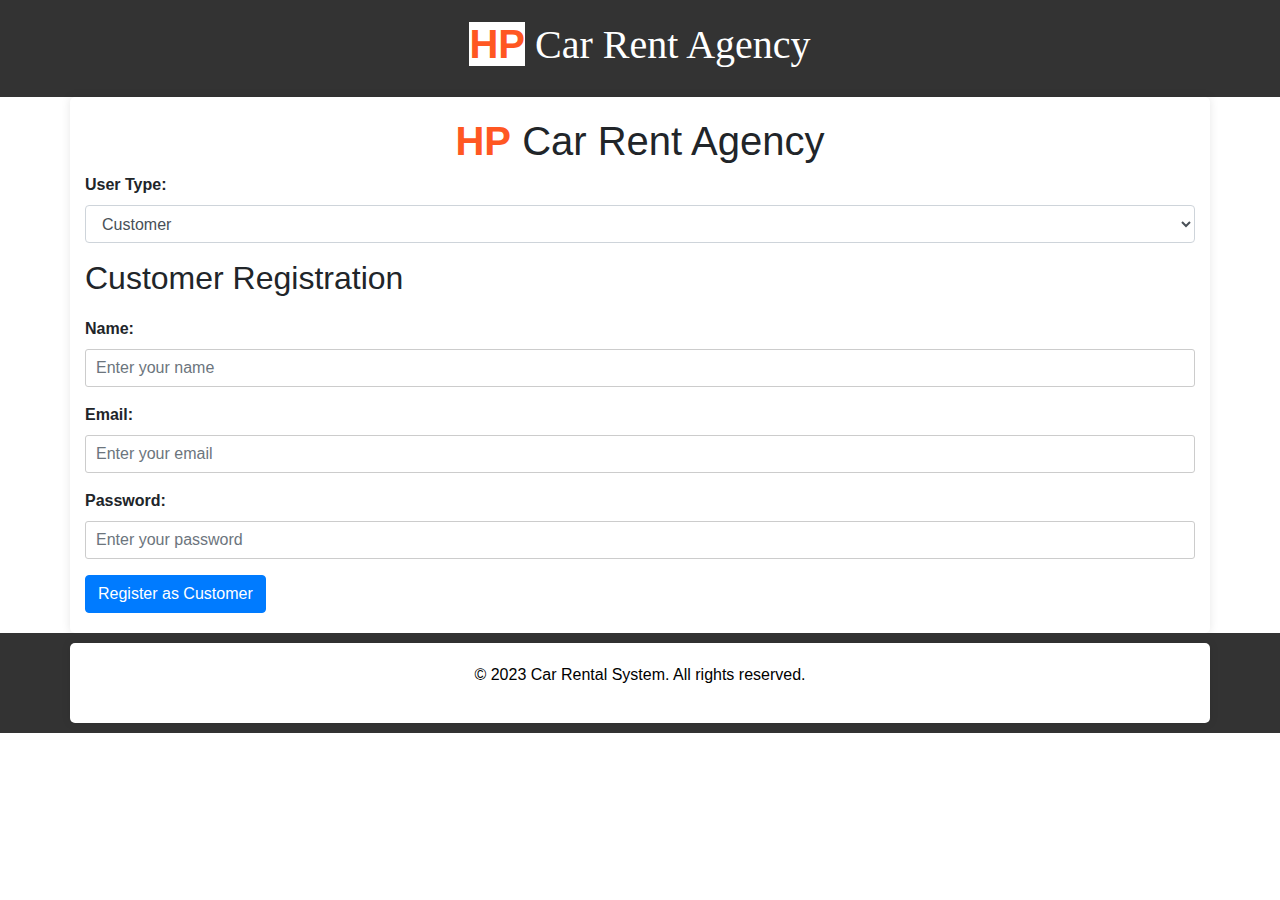
<file: index.html>
<!DOCTYPE html>
<html lang="en">
<head>
    <meta charset="UTF-8">
    <meta name="viewport" content="width=device-width, initial-scale=1.0">
    <title>Car Rental System</title>
    <link href="style.css" rel="stylesheet">
    <link href="https://stackpath.bootstrapcdn.com/bootstrap/4.5.2/css/bootstrap.min.css" rel="stylesheet">
</head>
<body>
    <header>
        <h1><span>HP</span> Car Rent Agency</h1>
  </header>
    <div class="container">
        <h1><span>HP</span> Car Rent Agency</h1>
        
        <div class="form-group">
            <label for="user-type">User Type:</label>
            <select class="form-control" id="user-type">
                <option value="customer">Customer</option>
                <option value="agency">Car Rental Agency</option>
            </select>
        </div>
        <div id="customer-registration-form">
            <h2>Customer Registration</h2>
            <form id="register-customer-form" action="index.php" method="post">
                <div class="form-group">
                    <label for="customer-name">Name:</label>
                    <input type="text" class="form-control" id="customer-name" name="customer_name" placeholder="Enter your name">
                </div>
                <!-- Add customer-specific fields here -->
                <div class="form-group">
                    <label for="customer-email">Email:</label>
                    <input type="email" class="form-control" id="customer-email" name="email" placeholder="Enter your email">
                </div>
                <div class="form-group">
                    <label for="customer-password">Password:</label>
                    <input type="password" class="form-control" id="customer-password" name="password" placeholder="Enter your password">
                </div>
                <button type="button" class="btn btn-primary" id="register-as-customer"><a href="login.html" style="color: white;">Register as Customer</a></button>
            </form>
        </div>
        <div id="agency-registration-form" style="display: none;">
            <h2>Car Rental Agency Registration</h2>
            <form id="register-agency-form">
                <div class="form-group">
                    <label for="agency-name">Agency Name:</label>
                    <input type="text" class="form-control" id="agency-name" name="name" placeholder="Enter agency name">
                </div>
                <!-- Add agency-specific fields here -->
                <div class="form-group">
                    <label for="agency-email">Email:</label>
                    <input type="email" class="form-control" id="agency-email" name="email" placeholder="Enter your email">
                </div>
                <div class="form-group">
                    <label for="agency-password">Password:</label>
                    <input type="password" class="form-control" id="agency-password" name="password" placeholder="Enter your password">
                </div>
                    <button type="button" class="btn btn-primary" id="register-as-agency"><a href="login.html" style="color: white;"> Register as Agency</a></button>          
            </form>
        </div>
    </div>
    <footer>
        <div class="container">
            <p>&copy; 2023 Car Rental System. All rights reserved.</p>
        </div>
    </footer>
<script src="https://code.jquery.com/jquery-3.5.1.slim.min.js"></script>
<script src="https://cdn.jsdelivr.net/npm/@popperjs/core@2.5.3/dist/umd/popper.min.js"></script>
<script src="https://stackpath.bootstrapcdn.com/bootstrap/4.5.2/js/bootstrap.min.js"></script>
<script src="your-custom-script.js">
</script>
</body>
</html>
</file>
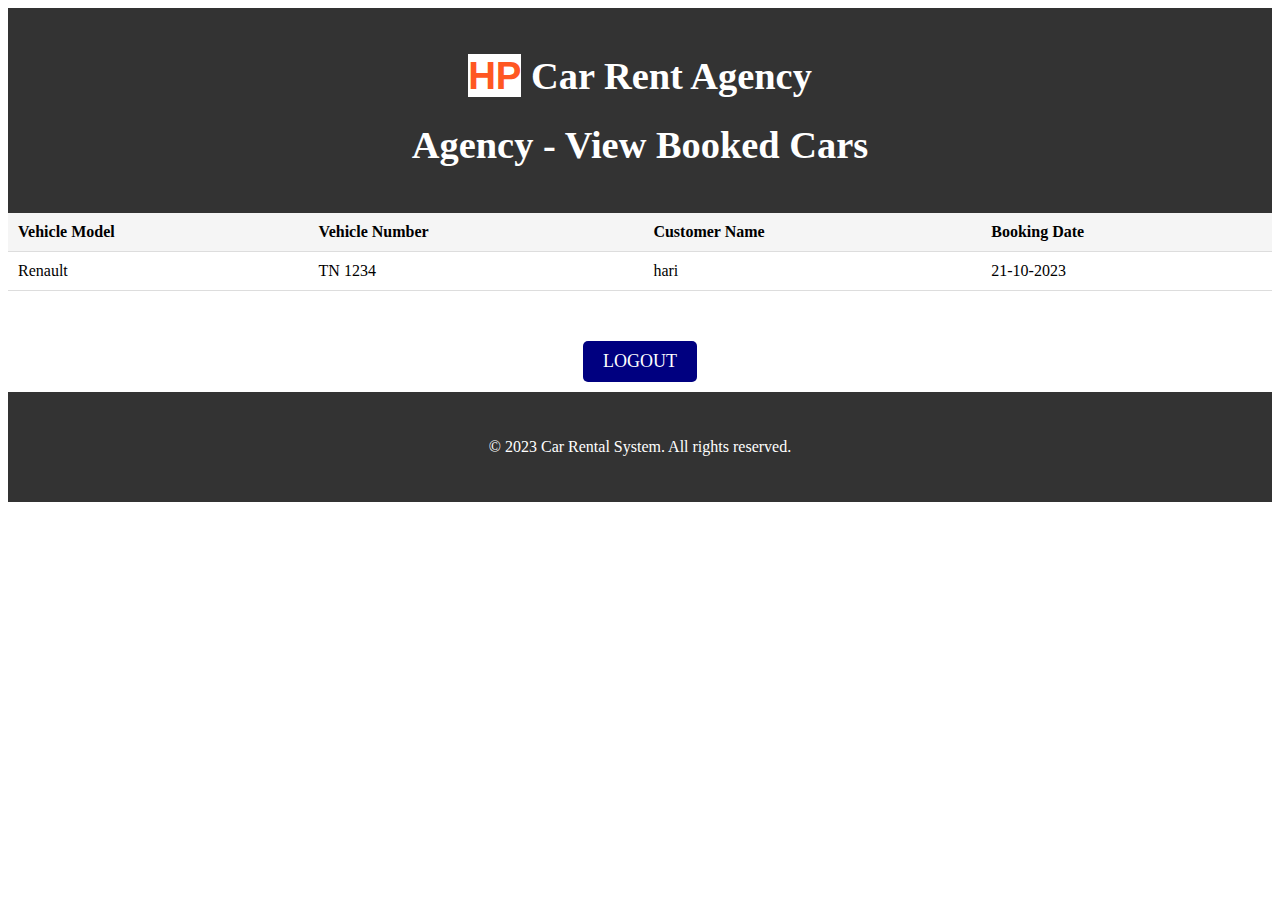
<file: agency-view-booked-cars.html>
<!DOCTYPE html>
<html lang="en">
<head>
    <meta charset="UTF-8">
    <meta name="viewport" content="width=device-width, initial-scale=1.0">
    <title>Agency - View Booked Cars</title>
    <style>
header {
    background-color: #007bff;
    color: #fff;
    text-align: center;
    padding: 20px;
}
footer {
    background-color: #333;
    color: white;
    text-align: center;
    padding: 10px 0;
}

.container {
    max-width: 800px;
    margin: 0 auto;
    padding: 20px;
}


table {
    width: 100%;
    border-collapse: collapse;
}

table th,
table td {
    padding: 10px;
    text-align: left;
    border-bottom: 1px solid #ddd;
}

table th {
    background-color: #f5f5f5;
}

table tbody tr:nth-child(even) {
    background-color: #f2f2f2; 
}
@media (max-width: 768px) {
    table {
        font-size: 14px;
    }
}
header {
    font-size:larger;
    font-family:cursive;
    background-color: #333;
    color: #fff;
    text-align: center;
    padding: 20px;
}
.buttons {  
    text-align: center;
}

.button {
    display: inline-block;
    padding: 10px 20px;
    background-color: navy;
    color: #fff;
    text-decoration: none;
    border-radius: 5px;
    margin: 10px;
    font-size: 18px;
    margin-top: 50px;


}
span{
    background-color: white;
    color: black;
    font-family: cursive;
}
h1 span {
            font-weight: bold;
            font-family: 'Your-Desired-Font', sans-serif; /* Replace 'Your-Desired-Font' with the desired font-family */
            color: #FF5722; /* Change the color to your desired one */
        }
.button:hover {
    background-color: #0056b3;
}
    </style>
</head>
<body>
    <header>
        <h1><span>HP</span> Car Rent Agency</h1>
        <h1>Agency - View Booked Cars</h1>
    </header>
    <form action="fetch-booked-cars.php">
    <!-- Car List -->
    <table class="table table-striped">
        <thead>
            <tr>
                <th>Vehicle Model</th>
                <th>Vehicle Number</th>
                <th>Customer Name</th>
                <th>Booking Date</th>
            </tr>
        </thead>
        <tbody>
            <tr>
                <td>Renault</td>
                <td>TN 1234</td>
                <td>hari</td>
                <td>21-10-2023</td>
            </tr>
           
        </tbody>
    </table>
    </form>
    <div class="buttons">
        <a href="main.html" class="button">LOGOUT</a>
    </div>
    
    <footer>
        <div class="container">
            <p>&copy; 2023 Car Rental System. All rights reserved.</p>
        </div>
    </footer>
    <script href="agency-view-booked-cars.js">
    </script>
</body>
</html>
</file>
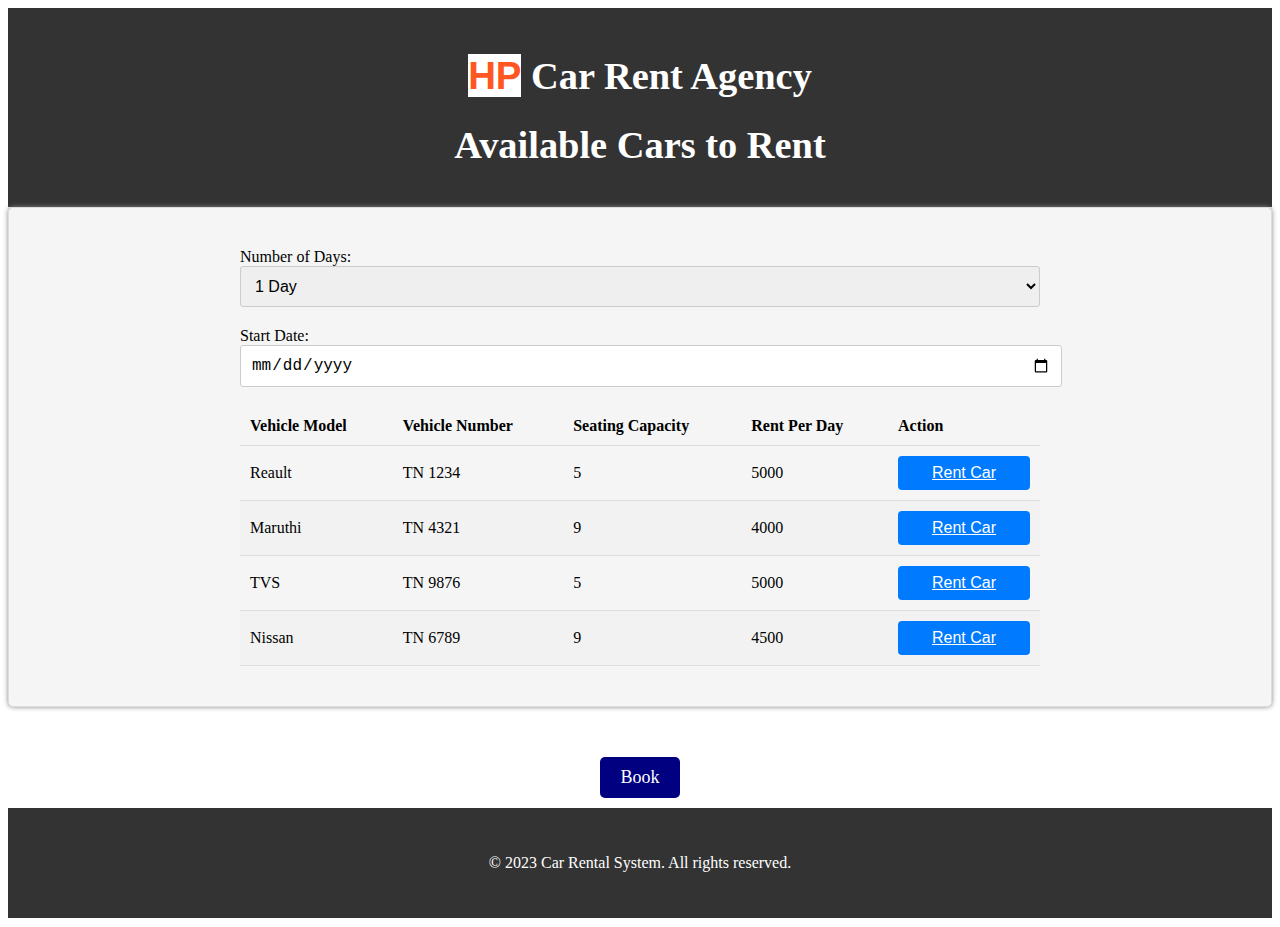
<file: availcar.html>
<!DOCTYPE html>
<html lang="en">
<head>  
     <style>
.container {
    max-width: 800px;
    margin: 0 auto;
    padding: 20px;
}
footer {
    background-color: #333;
    color: white;
    text-align: center;
    padding: 10px 0;
}

h1 {
    text-align: center;
    margin-bottom: 20px;
    color: white; /* Change the color to match your design */
}

.form-group {
    margin-bottom: 20px;
}
table {
    width: 100%;
    border-collapse: collapse;
}

table th,
table td {
    padding: 10px;
    text-align: left;
    border-bottom: 1px solid #ddd; /* Bottom border for table rows */
}
.buttons {  
    text-align: center;
}

.button {
    display: inline-block;
    padding: 10px 20px;
    background-color: navy;
    color: #fff;
    text-decoration: none;
    border-radius: 5px;
    margin: 10px;
    font-size: 18px;
    margin-top: 50px;


}
table th {
    background-color: #f5f5f5; /* Header row background color */
}

.btn-primary {
    background-color: #007bff;
    color: #fff;
    border: none;
    padding: 8px 16px;
    border-radius: 4px;
    cursor: pointer;
}
button{
    width: 100%;
    padding: 10px;
    background-color: #007bff;
    color: #fff;
    border: none;
    border-radius: 3px;
    font-size: 16px;
    cursor: pointer;
}

button[type="submit"]:hover {
    background-color: #0056b3;
}
.btn-primary:hover {
    background-color: #0056b3; /* Change the color on hover */
}

.form-control {
    width: 100%;
    padding: 10px;
    border: 1px solid #ccc;
    border-radius: 3px;
    font-size: 16px;
}
.selectpicker {
    width: 100%;
    padding: 10px;
    border: 1px solid #ccc;
    border-radius: 3px;
    font-size: 16px;
}
input[type="date"] {
    width: 100%;
    padding: 10px;
    border: 1px solid #ccc;
    border-radius: 3px;
    font-size: 16px;
}
header {
    font-size:larger;
    font-family:cursive;
    background-color: #333;
    color: #fff;
    text-align: center;
    padding: 20px;
}
table tbody tr:nth-child(even) {
    background-color: #f2f2f2; 
}
.nav {
    background-color: #f5f5f5; 
    border: 1px solid #ddd;
    padding: 20px; 
    border-radius: 5px; 
    box-shadow: 0px 0px 5px 0px #888; 
}
span{
    background-color: white;
    color: black;
    font-family: cursive;
}
h1 span {
            font-weight: bold;
            font-family: 'Your-Desired-Font', sans-serif;
            color: #FF5722;
        }
    </style>
</head>
<body>
    <header>
        <h1><span>HP</span> Car Rent Agency</h1>
        <h1>Available Cars to Rent</h1>
    </header> 
    <div class="nav">
    <div class="container">
        <?php include('fetch-car-details.php'); ?>
        
            <div class="form-group">
                <label for="rent-days">Number of Days:</label>
                <select class="form-control" id="rent-days">
                    <option value="1">1 Day</option>
                    <option value="2">2 Days</option>
                    <option value="3">3 Days</option>
                    
                </select>
            </div>
            <div class="form-group">
                <label for="start-date">Start Date:</label>
                <input type="date" class="form-control" id="start-date">
            </div>

<table class="table table-striped">
    <thead>
        <tr>
            <th>Vehicle Model</th>
            <th>Vehicle Number</th>
            <th>Seating Capacity</th>
            <th>Rent Per Day</th>
            <th>Action</th
        </tr>
    </thead>
    <tbody>
        <tr>
            <td>Reault</td>
            <td>TN 1234</td>
            <td>5</td>
            <td>5000</td><td><button class="btn btn-primary" id="1"><a href="agency-view-booked-cars.html" style="color: white;">Rent Car</a></button></td>
        </tr>
        <tr>
            <td>Maruthi</td>
            <td>TN 4321</td>
            <td>9</td>
            <td>4000</td>
            <td><button class="btn btn-primary" id="2"><a href="agency-view-booked-cars.html" style="color: white;">Rent Car</a></button></td>
        </tr>
        <tr>
            <td>TVS</td>
            <td>TN 9876</td>
            <td>5</td>
            <td>5000</td>
            <td><button class="btn btn-primary" id="3"><a href="agency-view-booked-cars.html" style="color: white;">Rent Car</a></button></td>
        </tr>
        <tr>
            <td>Nissan</td>
            <td>TN 6789</td>
            <td>9</td>
            <td>4500</td>
            <td><button class="btn btn-primary" id="4"><a href="agency-view-booked-cars.html" style="color: white;">Rent Car</a></button></td>
        </tr>
        
    </tbody>
</table>
    </div>
</div>
<div class="buttons">
    <a href="end.html" class="button">Book</a>
</div>
    <footer>
        <div class="container">
            <p>&copy; 2023 Car Rental System. All rights reserved.</p>
        </div>
    </footer>
    <script href="your-custom-script.js">
    </script>
    
</body>
</html>
</file>
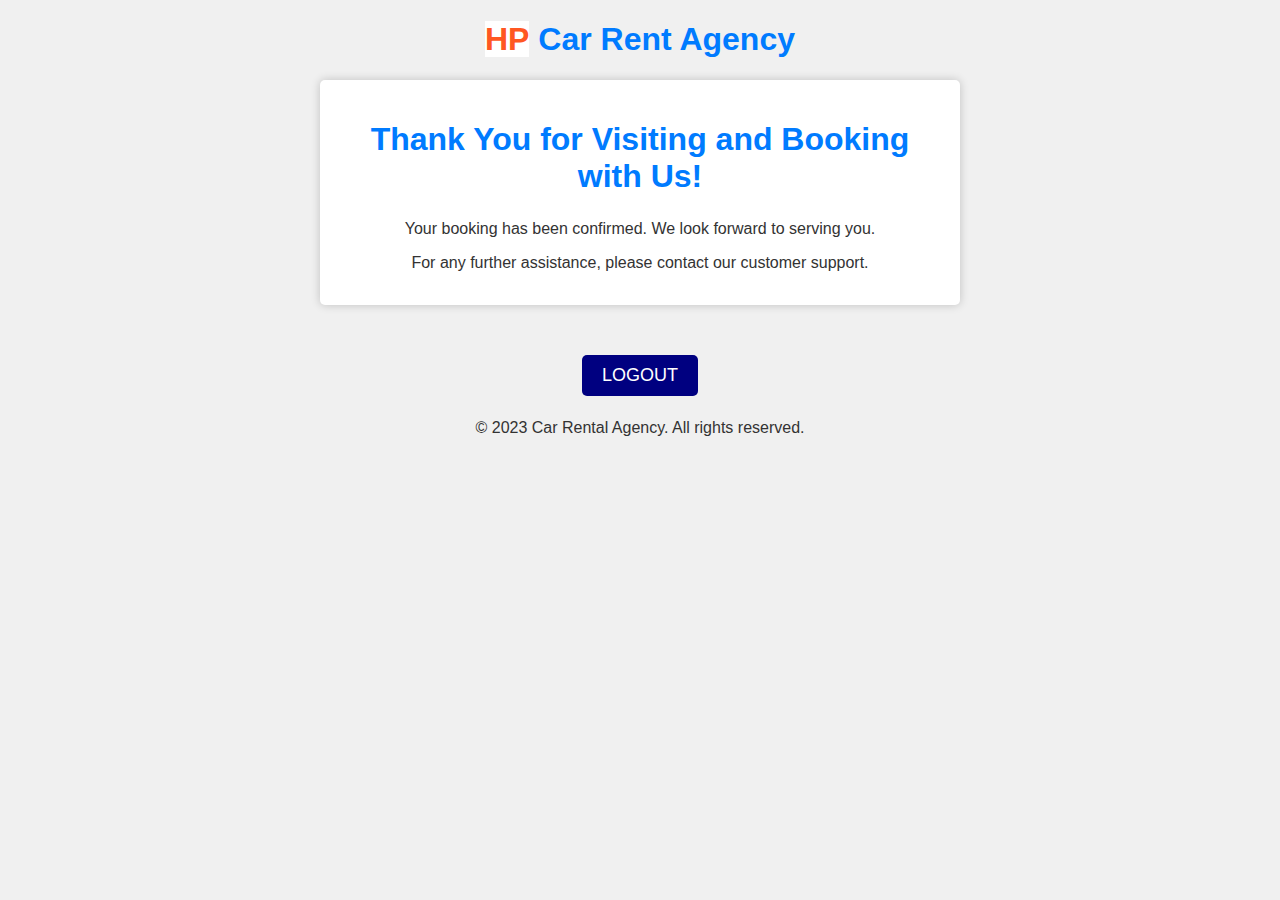
<file: end.html>
<!DOCTYPE html>
<html lang="en">
<head>
    <meta charset="UTF-8">
    <meta name="viewport" content="width=device-width, initial-scale=1.0">
    <title>Thank You</title>
    <style>
        body {
            font-family: Arial, sans-serif;
            text-align: center;
            background-color: #f0f0f0;
        }
        .container {
            max-width: 600px;
            margin: 0 auto;
            padding: 20px;
            background-color: #fff;
            border-radius: 5px;
            box-shadow: 0 0 10px rgba(0, 0, 0, 0.2);
        }
        h1 {
            color: #007bff;
        }
        p {
    font-size: 16px;
    color: #333; 
    line-height: 1.5;
    margin: 10px 0; 
}
button {
    width: 100%;
    padding: 10px;
    background-color: #007bff;
    color: #fff;
    border: none;
    border-radius: 3px;
    font-size: 16px;
    cursor: pointer;
}
.buttons {  
    text-align: center;
}

.button {
    display: inline-block;
    padding: 10px 20px;
    background-color: navy;
    color: #fff;
    text-decoration: none;
    border-radius: 5px;
    margin: 10px;
    font-size: 18px;
    margin-top: 50px;


}

button[type="submit"]:hover {
    background-color: #0056b3;
}
span{
    background-color: white;
    color: black;
    font-family: cursive;
}
h1 span {
            font-weight: bold;
            font-family: 'Your-Desired-Font', sans-serif; 
            color: #FF5722; 
        }
    </style>
</head>
<body>
    <header>
        <h1><span>HP</span> Car Rent Agency</h1>
    </header>
    <div class="container">
        <h1>Thank You for Visiting and Booking with Us!</h1>
        <p>Your booking has been confirmed. We look forward to serving you.</p>
        <p>For any further assistance, please contact our customer support.</p>
    </div>
    <div class="buttons">
        <a href="main.html" class="button">LOGOUT</a>
    </div>
    <footer>
        <p>&copy; 2023 Car Rental Agency. All rights reserved.</p>
    </footer>
</body>
</html>
</file>
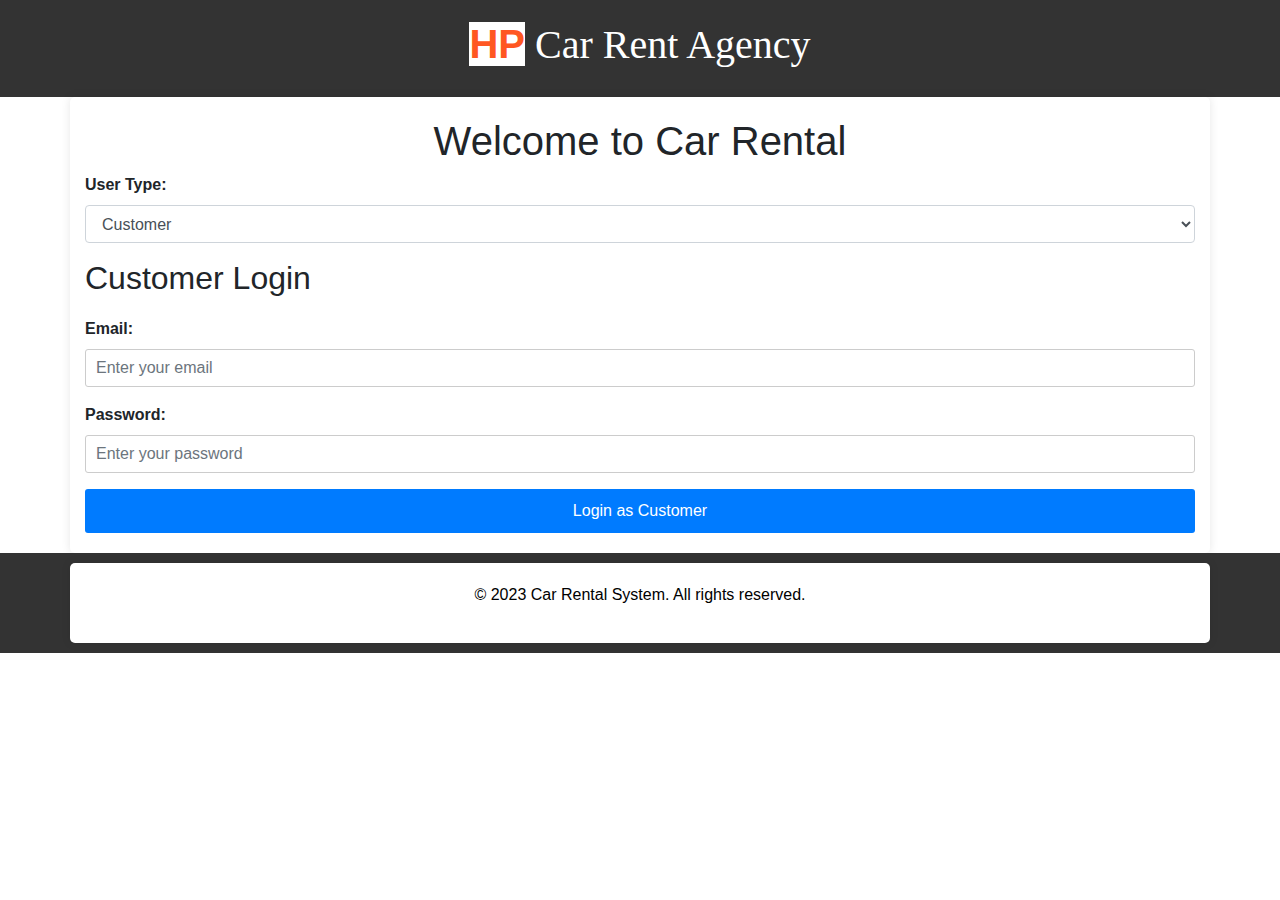
<file: login.html>
<!DOCTYPE html>
<html lang="en">
<head>
    <!-- ... (head section remains the same as in previous examples) ... -->
    <meta charset="UTF-8">
    <meta name="viewport" content="width=device-width, initial-scale=1.0">
    <title>Car Rental System</title>
    <!-- Add Bootstrap CSS here -->
    <link href="style.css" rel="stylesheet">
    <link href="https://stackpath.bootstrapcdn.com/bootstrap/4.5.2/css/bootstrap.min.css" rel="stylesheet">
</head>
<body>
    <header>
        <h1><span>HP</span> Car Rent Agency</h1>
  </header>
    <div class="container">
        <h1>Welcome to Car Rental</h1>
        <div class="form-group">
            <label for="user-type">User Type:</label>
            <select class="form-control" id="user-type" name="user-type">
                <option value="customer">Customer</option>
                <option value="agency">Car Rental Agency</option>
            </select>
        </div>

        <!-- Customer Login Form -->
        <div id="customer-login-form">
            <h2>Customer Login</h2>
            <form id="login-customer-form" action="login.php" method="post">
                <div class="form-group">
                    <label for="customer-email">Email:</label>
                    <input type="email" class="form-control" id="customer-email" name="email" placeholder="Enter your email">
                </div>
                <div class="form-group">
                    <label for="customer-password">Password:</label>
                    <input type="password" class="form-control" id="customer-password" name="password" placeholder="Enter your password">
                </div>
                <button type="submit" class="btn btn-primary"><a href="availcar.html" style="color: white;">Login as Customer</a></button>
            </form>
        </div>

        <!-- Car Rental Agency Login Form -->
        <div id="agency-login-form" style="display: none;">
            <h2>Car Rental Agency Login</h2>
            <form id="login-agency-form" action="login.php" method="post">
                <div class="form-group">
                    <label for="agency-email">Email:</label>
                    <input type="email" class="form-control" id="agency-email" name="email" placeholder="Enter your email">
                </div>
                <div class="form-group">
                    <label for="agency-password">Password:</label>
                    <input type="password" class="form-control" id="agency-password" name="password" placeholder="Enter your password">
                </div>
                <button type="submit" class="btn btn-primary"><a href="newcar.html" style="color: white;">Login as Agency</a></button>
            </form>
        </div>
    </div>
    <footer>
        <div class="container">
            <p>&copy; 2023 Car Rental System. All rights reserved.</p>
        </div>
    </footer>
    <script src="https://code.jquery.com/jquery-3.5.1.slim.min.js"></script>
<script src="https://cdn.jsdelivr.net/npm/@popperjs/core@2.5.3/dist/umd/popper.min.js"></script>
<script src="https://stackpath.bootstrapcdn.com/bootstrap/4.5.2/js/bootstrap.min.js"></script>
<script src="your-custom-script.js"></script>
</body>
</html>
</file>
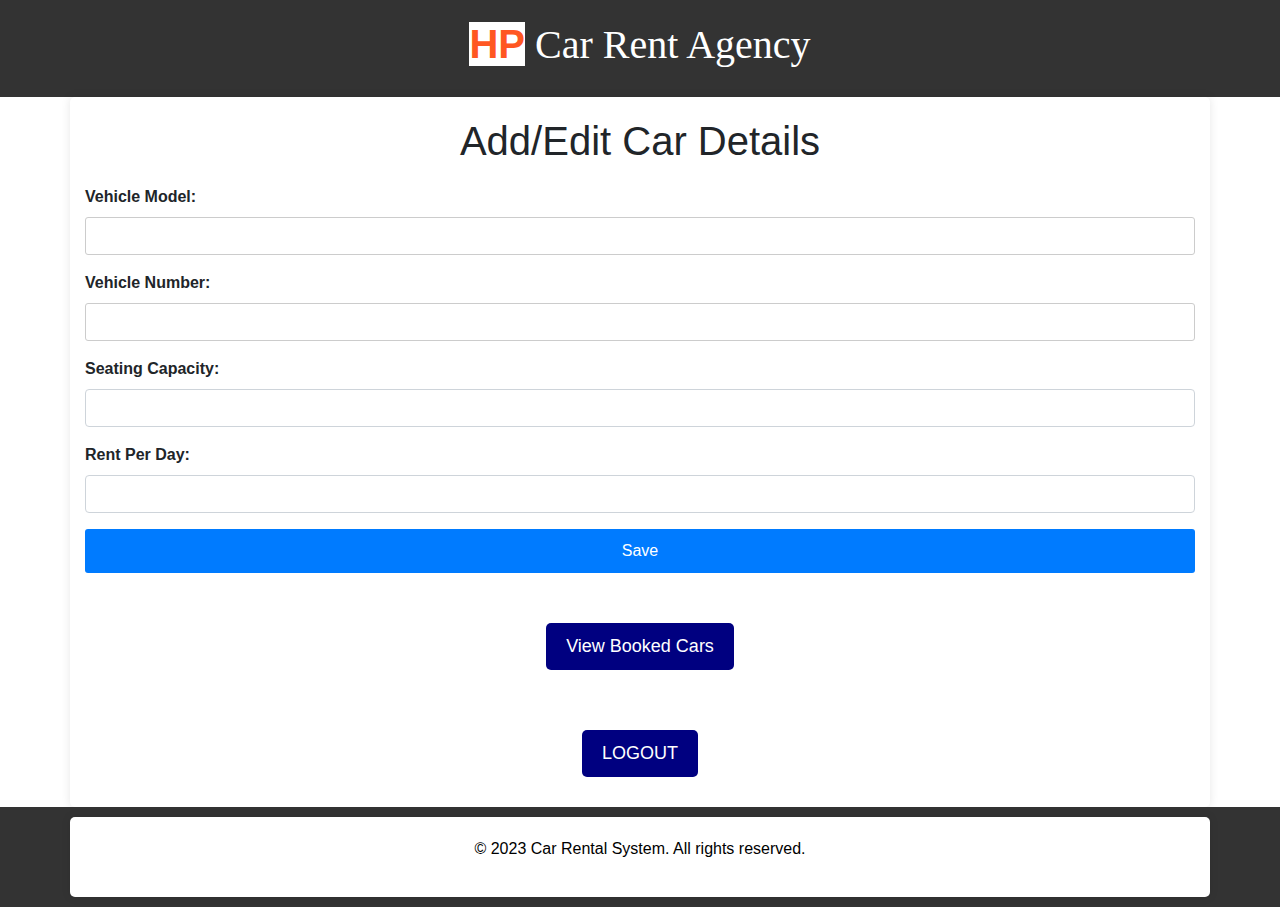
<file: newcar.html>
<!DOCTYPE html>
<html lang="en">
<head>
    <meta charset="UTF-8">
    <meta name="viewport" content="width=device-width, initial-scale=1.0">
    <title>Car Rental System</title>
    <link href="style.css" rel="stylesheet">
    <link href="https://stackpath.bootstrapcdn.com/bootstrap/4.5.2/css/bootstrap.min.css" rel="stylesheet">
</head>
<body>
    <header>
        <h1><span>HP</span> Car Rent Agency</h1>
  </header>
    <div class="container">
        <h1>Add/Edit Car Details</h1>
        <form method="post" action="process_car.php">
            <div class="form-group">
                <label for="vehicle-model">Vehicle Model:</label>
                <input type="text" class="form-control" id="vehicle-model" name="vehicle_model">
            </div>
            <div class="form-group">
                <label for="vehicle-number">Vehicle Number:</label>
                <input type="text" class="form-control" id="vehicle-number" name="vehicle_number">
            </div>
            <div class="form-group">
                <label for="seating-capacity">Seating Capacity:</label>
                <input type="number" class="form-control" id="seating-capacity" name="seating_capacity">
            </div>
            <div class="form-group">
                <label for="rent-per-day">Rent Per Day:</label>
                <input type="number" class="form-control" id="rent-per-day" name="rent_per_day">
            </div>
            <button type="submit" class="btn btn-primary">Save</button>
        </form>
        <div class="buttons">
            <a href="view-booked-cars.html" class="button">View Booked Cars</a>
        </div>
        <div class="buttons">
            <a href="main.html" class="button">LOGOUT</a>
        </div>
    </div>
   

    <footer>
        <div class="container">
            <p>&copy; 2023 Car Rental System. All rights reserved.</p>
        </div>
    </footer>
</body>
</html>
</file>
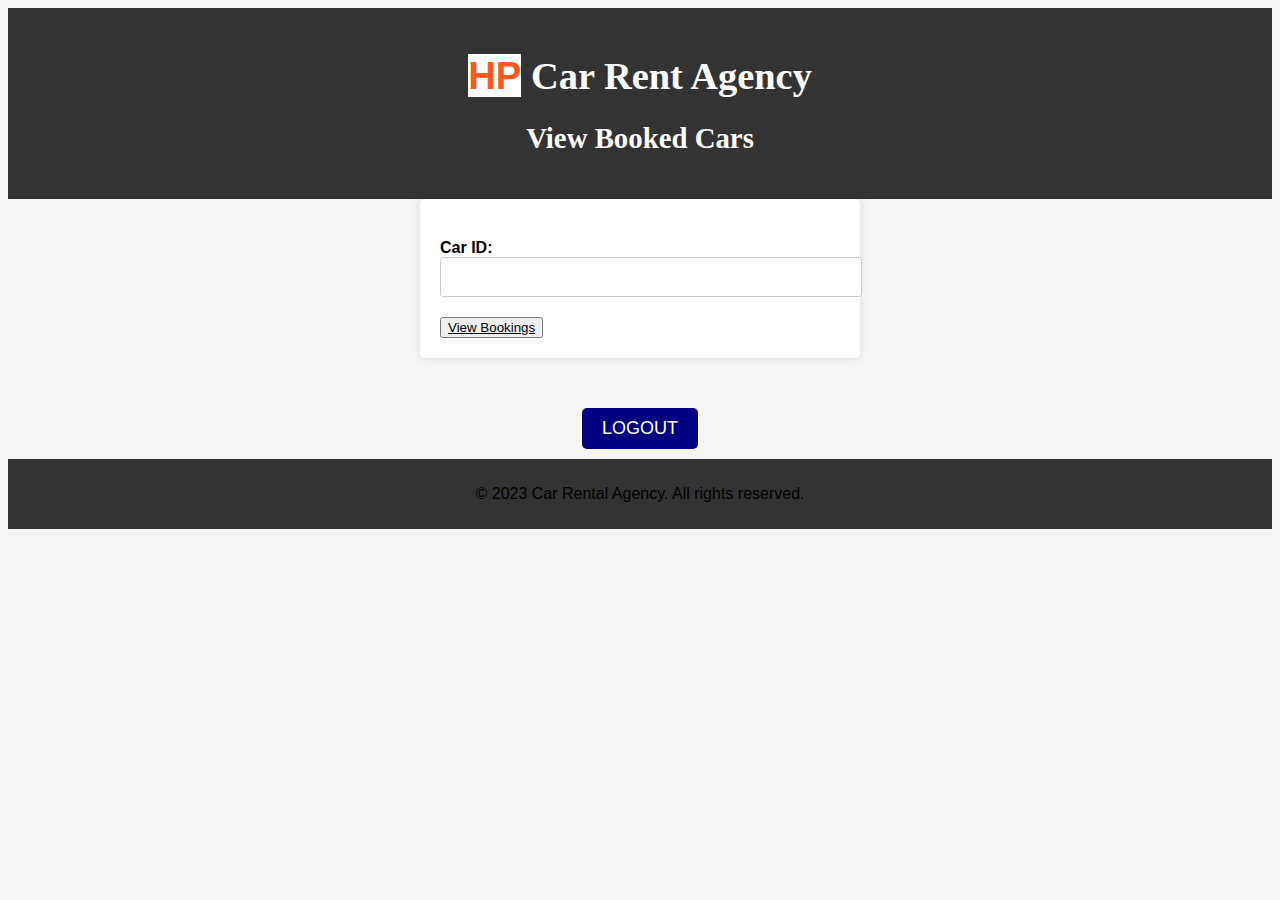
<file: view-booked-cars.html>
<!DOCTYPE html>
<html lang="en">
<head>
    <meta charset="UTF-8">
    <meta name="viewport" content="width=device-width, initial-scale=1.0">
    <title>Car Rental - View Booked Cars</title>
    <link rel="stylesheet" href="style.css">
</head>
<body>
    <header>
        <h1><span>HP</span> Car Rent Agency</h1>
        <h2>View Booked Cars</h2>
    </header>
    <div class="container">
        <form method="post" action="view-booked-cars.php">
            <div class="form-group">
                <label for="car-id">Car ID:</label>
                <input type="text" name="car_id" id="car-id">
            </div>
            <button class="btn btn-primary"><a href="agency-view-booked-cars.html">View Bookings</a></button>
        </form>
        <div id="bookings-list">
            <!-- Bookings will be displayed here -->
        </div>
    </div>
    <div class="buttons">
        <a href="main.html" class="button">LOGOUT</a>
    </div>
    <footer>
        <p>&copy; 2023 Car Rental Agency. All rights reserved.</p>
    </footer>
</body>
</html>
</file>
<file: style.css>
body {
    font-family: Arial, sans-serif;
    background-color: #f5f5f5;
}

.container {
    max-width: 400px;
    margin: 0 auto;
    padding: 20px;
    background-color: #fff;
    border-radius: 5px;
    box-shadow: 0px 0px 10px rgba(0, 0, 0, 0.1);
}
a{
    color:black;
}
h1 {
    text-align: center;
    margin-bottom: 20px;
}
footer {
    background-color: #333;
    color: black;
    text-align: center;
    padding: 10px 0;
}
header {
    font-size:larger;
    font-family:cursive;
    background-color: #333;
    color: #fff;
    text-align: center;
    padding: 20px;
}
/* Form Styles */
form {
    margin-top: 20px;
}

.form-group {
    margin-bottom: 20px;
}

label {
    font-weight: bold;
}

input[type="text"],
input[type="email"],
input[type="password"],
select {
    width: 100%;
    padding: 10px;
    border: 1px solid #ccc;
    border-radius: 3px;
    font-size: 16px;
}

button[type="submit"] {
    width: 100%;
    padding: 10px;
    background-color: #007bff;
    color: #fff;
    border: none;
    border-radius: 3px;
    font-size: 16px;
    cursor: pointer;
}

button[type="submit"]:hover {
    background-color: #0056b3;
}

#login-form {
    display: none;
}
@media (max-width: 768px) {
    .container {
        max-width: 100%;
        margin: 0;
        padding: 10px;
    }
}
.buttons {  
    text-align: center;
}

.button {
    display: inline-block;
    padding: 10px 20px;
    background-color: navy;
    color: #fff;
    text-decoration: none;
    border-radius: 5px;
    margin: 10px;
    font-size: 18px;
    margin-top: 50px;


}

.button:hover {
    background-color: #0056b3;
}
span{
    background-color: white;
    color: black;
    font-family: cursive;
}
h1 span {
            font-weight: bold;
            font-family: 'Your-Desired-Font', sans-serif; 
            color: #FF5722; 
        }
</file>
